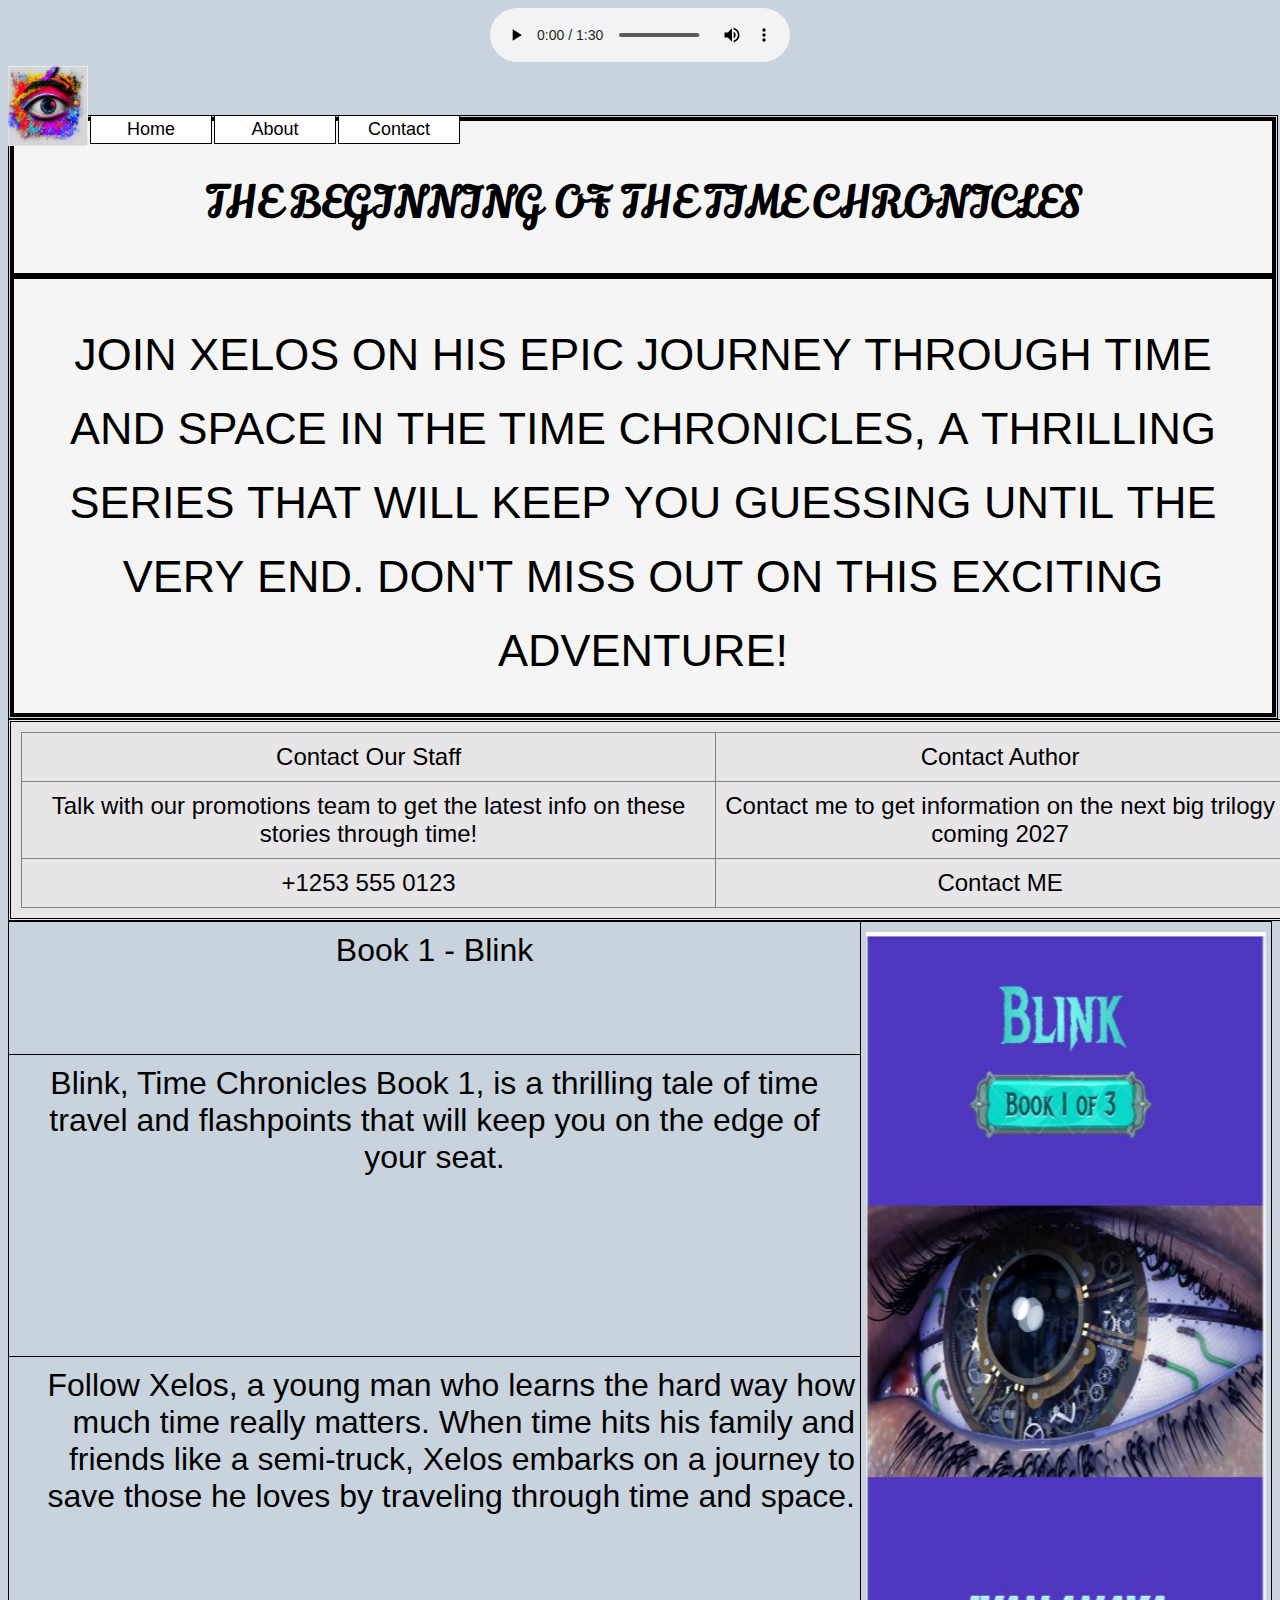
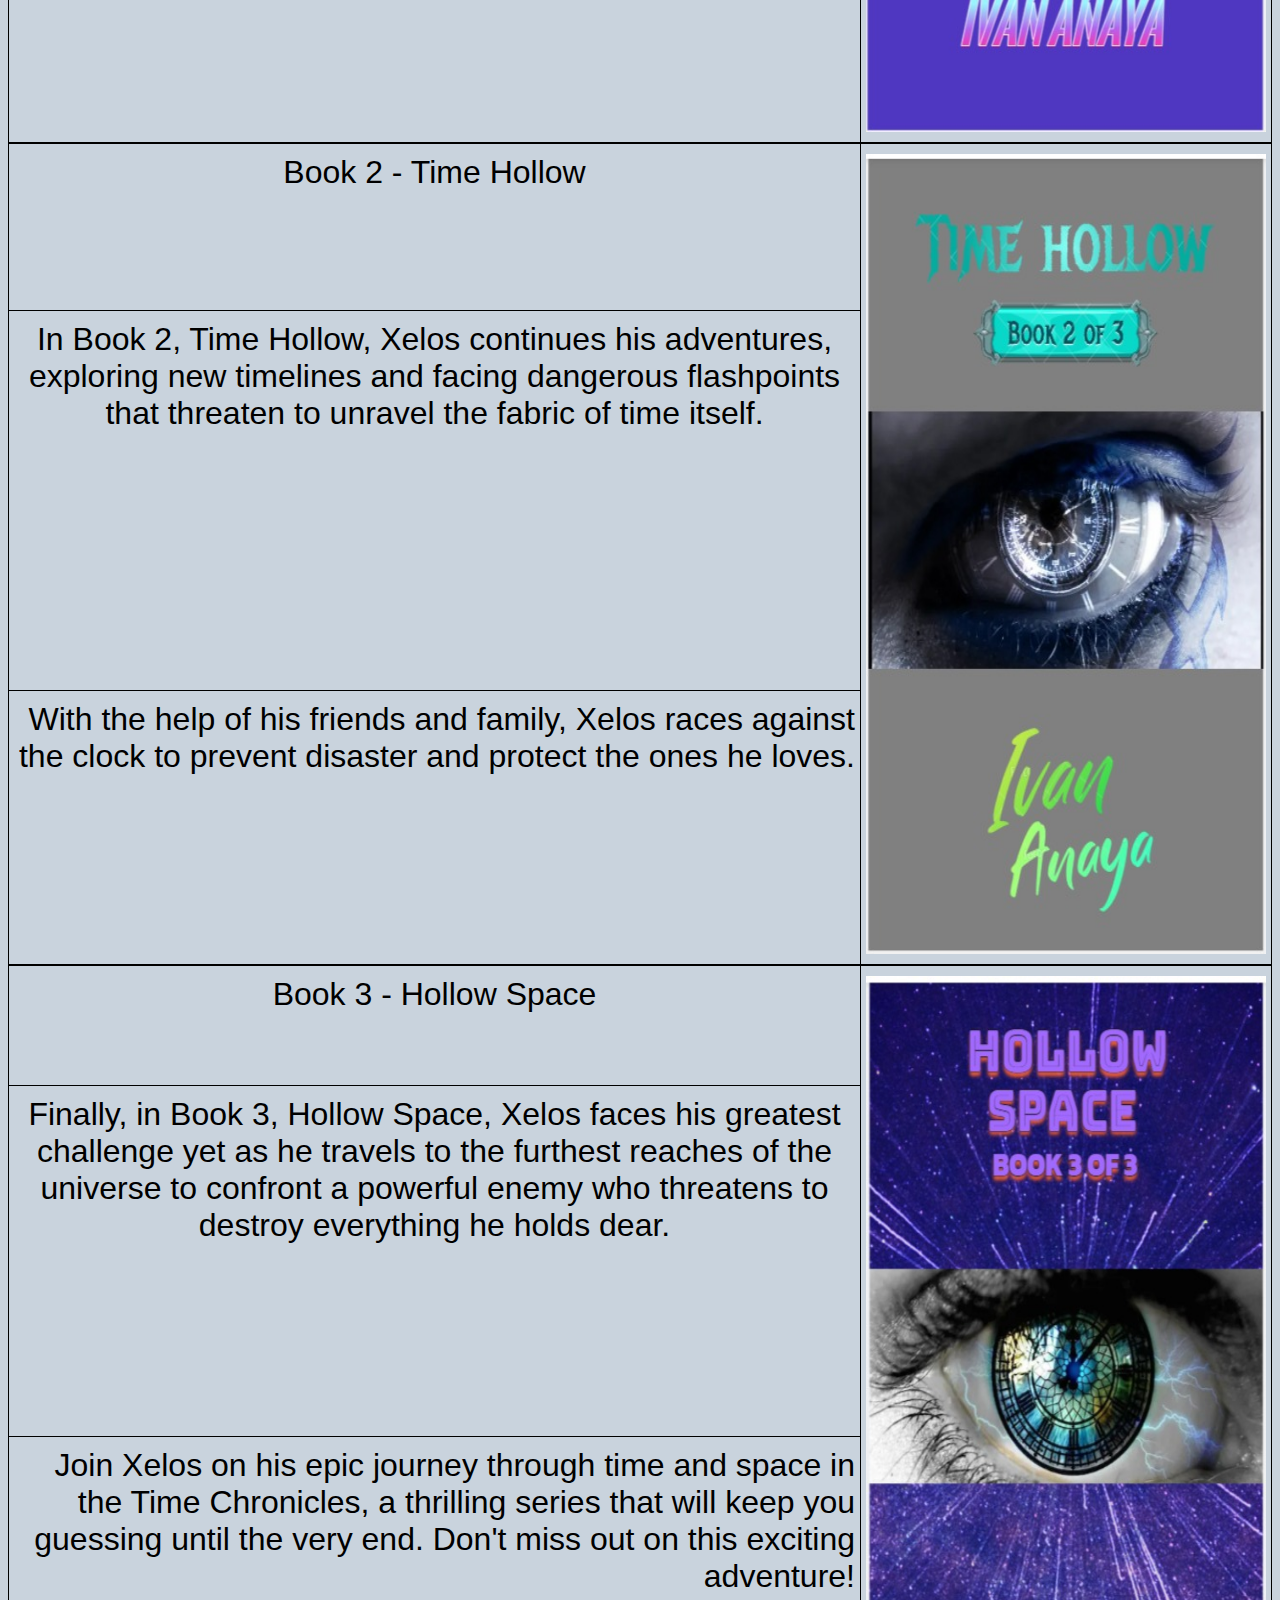
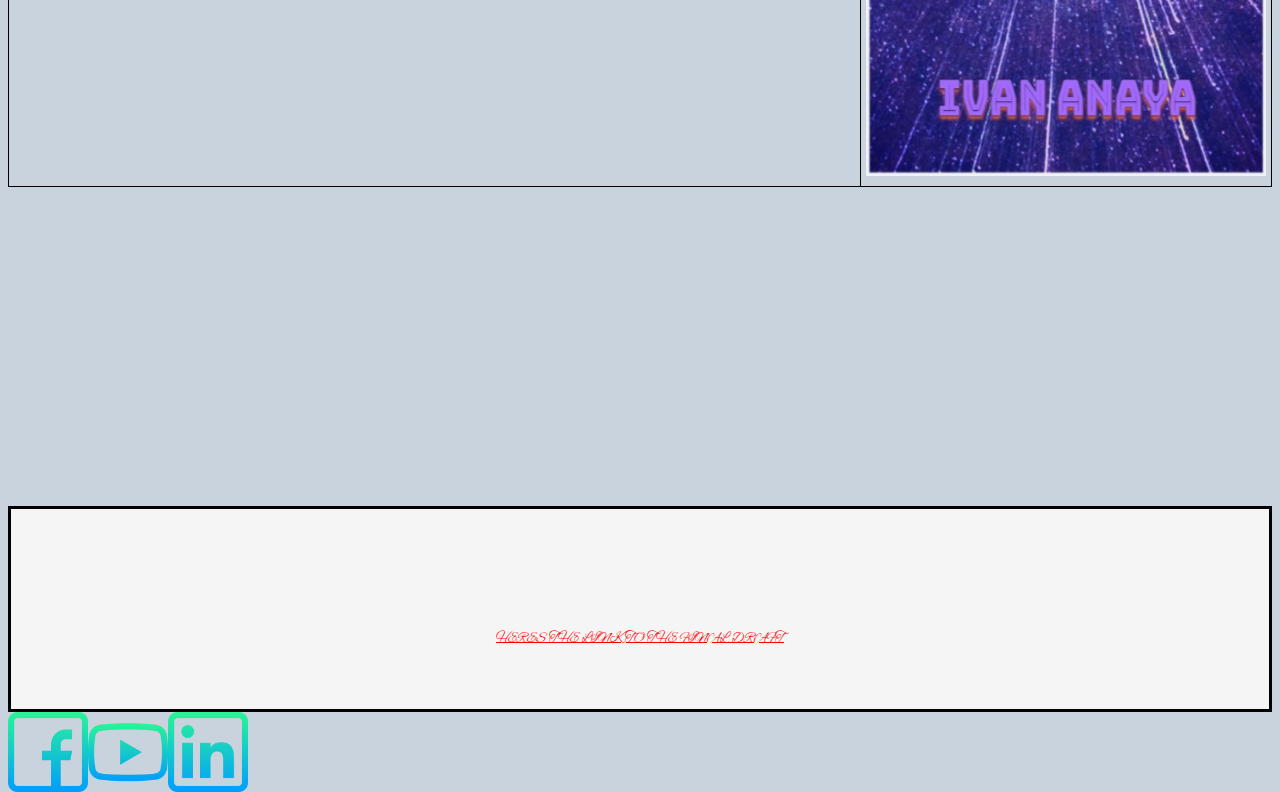
<file: Index.html>
<!DOCTYPE html>
<html>
<head>
    <meta charset="UTF-8">
    <meta http-equiv="X-UA-Compatible" content="IE=edge">
    <meta name="viewport" content="width=device-width, initial-scale=1.0">
    <title>Final Project Quarter 1</title>
    <link rel="stylesheet" href="CSS/index.css">
    <link href="about.html">
    <link href="contact.html">
    <link rel="preconnect" href="https://fonts.googleapis.com">
    <link rel="preconnect" href="https://fonts.gstatic.com" crossorigin>
    <link href="https://fonts.googleapis.com/css2?family=Alex+Brush&family=Lily+Script+One&display=swap" rel="stylesheet">
    <link rel="stylesheet" href="https://cdnjs.cloudflare.com/ajax/libs/font-awesome/6.3.0/css/all.min.css" integrity="sha512-SzlrxWUlpfuzQ+pcUCosxcglQRNAq/DZjVsC0lE40xsADsfeQoEypE+enwcOiGjk/bSuGGKHEyjSoQ1zVisanQ==" crossorigin="anonymous" referrerpolicy="no-referrer" />
    <audio autoplay controls>
      <source src="Images/Bethel_Music_-_Chroma_Intro.mp3" type="audio/mp3" />
    </audio>
</head>
<body>
    <header>
      <a href="https://www.youtube.com/@victory_code"><img src="Images/WebsiteIcon.jpg" alt="WebsiteIcon" style="width:80px;height:80px; text-align: left;"></a>
      <br>
      <br>
        <nav>
            <ul id="mainMenu">
                <li><a href="FinalProject.html">Home</a></li>
                <li><a href="About.html">About</a></li>
                <li><a href="contact.html">Contact</a></li>
            </ul>
        </nav>
    </header>
<main>
        <div class="container">
          <div class="red">The Beginning of The Time Chronicles</div>
          <div class="blue">Join Xelos on his epic journey through time and space in the Time Chronicles, a thrilling series that will keep you guessing until the very end. Don't miss out on this exciting adventure!</div>
            </div>

        <div class="grid-container">
          <style type="text/css">
            .tg  {border-collapse:collapse;border-spacing:10;}
            .tg td{border-color:black;border-style:solid;border-width:10px;font-family:Arial, sans-serif;font-size:14px;
              overflow:hidden;padding:10px 5px;word-break:normal;}
            .tg th{border-color:black;border-style:solid;border-width:10px;font-family:Arial, sans-serif;font-size:14px;
              font-weight:normal;overflow:hidden;padding:10px 5px;word-break:normal;}
            .tg .tg-y0kz{border-color:inherit;font-size:x-large;text-align:center;vertical-align:center}
            .tg .tg-jrpd{border-color:inherit;font-size:x-large;text-align:center;vertical-align:center}
            </style>
            <table class="tg">
            <thead>
              <tr>
                <th class="tg-y0kz">Contact Our Staff</th>
                <th class="tg-jrpd">Contact Author</th>
              </tr>
            </thead>
            <tbody>
              <tr>
                <td class="tg-y0kz">Talk with our promotions team to get the latest info on these stories through time!</td>
                <td class="tg-jrpd">Contact me to get information on the next big trilogy coming 2027</td>
              </tr>
              <tr>
                <td class="tg-jrpd">+1253 555 0123</td>
                <td class="tg-jrpd">Contact ME</td>
              </tr>
            </tbody>
            </table>
        </div>
          <style type="text/css">
            .tg  {border-collapse:collapse;border-spacing:0;}
            .tg td{border-color:black;border-style:solid;border-width:1px;font-family:Arial, sans-serif;font-size: 2rem;
              overflow:none;padding:10px 5px;word-break:normal;}
            .tg th{border-color:black;border-style:solid;border-width:1px;font-family:Arial, sans-serif;font-size: 2rem;
              font-weight:normal;overflow:hidden;padding:10px 5px;word-break:normal;}
            .tg .tg-6nwz{font-size:2rem;text-align:center;vertical-align:top}
            .tg .tg-0lax{text-align:right;vertical-align:top}
            </style>
            <table class="tg">
            <thead>
              <tr>
                <td class="tg-6nwz">Book 1 - Blink</td>
                <td class="tg-0lax" rowspan="3"><img src="/Images/Blink_book_1.jpg" height="800px" width="400px"></td>
              </tr>
              <tr>
                <td class="tg-6nwz">Blink, Time Chronicles Book 1, is a thrilling tale of time travel and flashpoints that will keep you on the edge of your seat.</td>
              </tr>
              <tr>
                <td class="tg-0lax">Follow Xelos, a young man who learns the hard way how much time really matters. When time hits his family and friends like a semi-truck, Xelos embarks on a journey to save those he loves by traveling through time and space.</td>
              </tr>
            </thead>
            </table>
            </div>
          <style type="text/css">
            .tg  {border-collapse:collapse;border-spacing:0;}
            .tg td{border-color:black;border-style:solid;border-width:1px;font-family:Arial, sans-serif;font-size: 2rem;
              overflow:none;padding:10px 5px;word-break:normal;}
            .tg th{border-color:black;border-style:solid;border-width:1px;font-family:Arial, sans-serif;font-size: 2rem;
              font-weight:normal;overflow:hidden;padding:10px 5px;word-break:normal;}
            .tg .tg-6nwz{font-size:2rem;text-align:center;vertical-align:top}
            .tg .tg-0lax{text-align:right;vertical-align:top}
            </style>
            <table class="tg">
            <thead>
              <tr>
                <td class="tg-6nwz">Book 2 - Time Hollow</td>
                <td class="tg-0lax" rowspan="3"><img src="/Images/Blink_book_2.jpg" height="800px" width="400px"></td>
              </tr>
              <tr>
                <td class="tg-6nwz">In Book 2, Time Hollow, Xelos continues his adventures, exploring new timelines and facing dangerous flashpoints that threaten to unravel the fabric of time itself.</td>
              </tr>
              <tr>
                <td class="tg-0lax">With the help of his friends and family, Xelos races against the clock to prevent disaster and protect the ones he loves.</td>
              </tr>
            </thead>
            </table>
            </div>
          <style type="text/css">
            .tg  {border-collapse:collapse;border-spacing:0;}
            .tg td{border-color:black;border-style:solid;border-width:1px;font-family:Arial, sans-serif;font-size: 2rem;
              overflow:none;padding:10px 5px;word-break:normal;}
            .tg th{border-color:black;border-style:solid;border-width:1px;font-family:Arial, sans-serif;font-size: 2rem;
              font-weight:normal;overflow:hidden;padding:10px 5px;word-break:normal;}
            .tg .tg-6nwz{font-size:2rem;text-align:center;vertical-align:top}
            .tg .tg-0lax{text-align:right;vertical-align:top}
            </style>
            <table class="tg">
            <thead>
              <tr>
                <td class="tg-6nwz">Book 3 - Hollow Space</td>
                <td class="tg-0lax" rowspan="3"><img src="/Images/Blink_book_3.jpg" height="800px" width="400px"></td>
              </tr>
              <tr>
                <td class="tg-6nwz">Finally, in Book 3, Hollow Space, Xelos faces his greatest challenge yet as he travels to the furthest reaches of the universe to confront a powerful enemy who threatens to destroy everything he holds dear.</td>
              </tr>
              <tr>
                <td class="tg-0lax">Join Xelos on his epic journey through time and space in the Time Chronicles, a thrilling series that will keep you guessing until the very end. Don't miss out on this exciting adventure!</td>
              </tr>
            </thead>
            </table>
            </div>
        </div>
    <iframe width="560" height="315" src="https://www.youtube.com/embed/k55SWaobwxc" title="YouTube video player" frameborder="0" allow="accelerometer; autoplay=1; clipboard-write; encrypted-media; gyroscope; picture-in-picture; web-share" allowfullscreen></iframe>
    <div class="green">
    <a href="https://app.moqups.com/NSbTSR2BjLonZPWRscSLi3D8fs0CdSrT/view/page/a1cb67f3a">Heres the link to the Final Draft</a>
  </div>
</main>
</body>
<footer>
  <a href="https://www.facebook.com/"><img src="Images/facebook.png" alt="WebsiteIcon" style="width:80px;height:80px;"></a>
  <a href="https://www.youtube.com/"><img src="Images/youtube.png" alt="WebsiteIcon" style="width:80px;height:80px;"></a>
  <a href="https://www.linkedin.com/"><img src="Images/linkedin.png" alt="WebsiteIcon" style="width:80px;height:80px;"></a>
</footer>
</html>
</file>
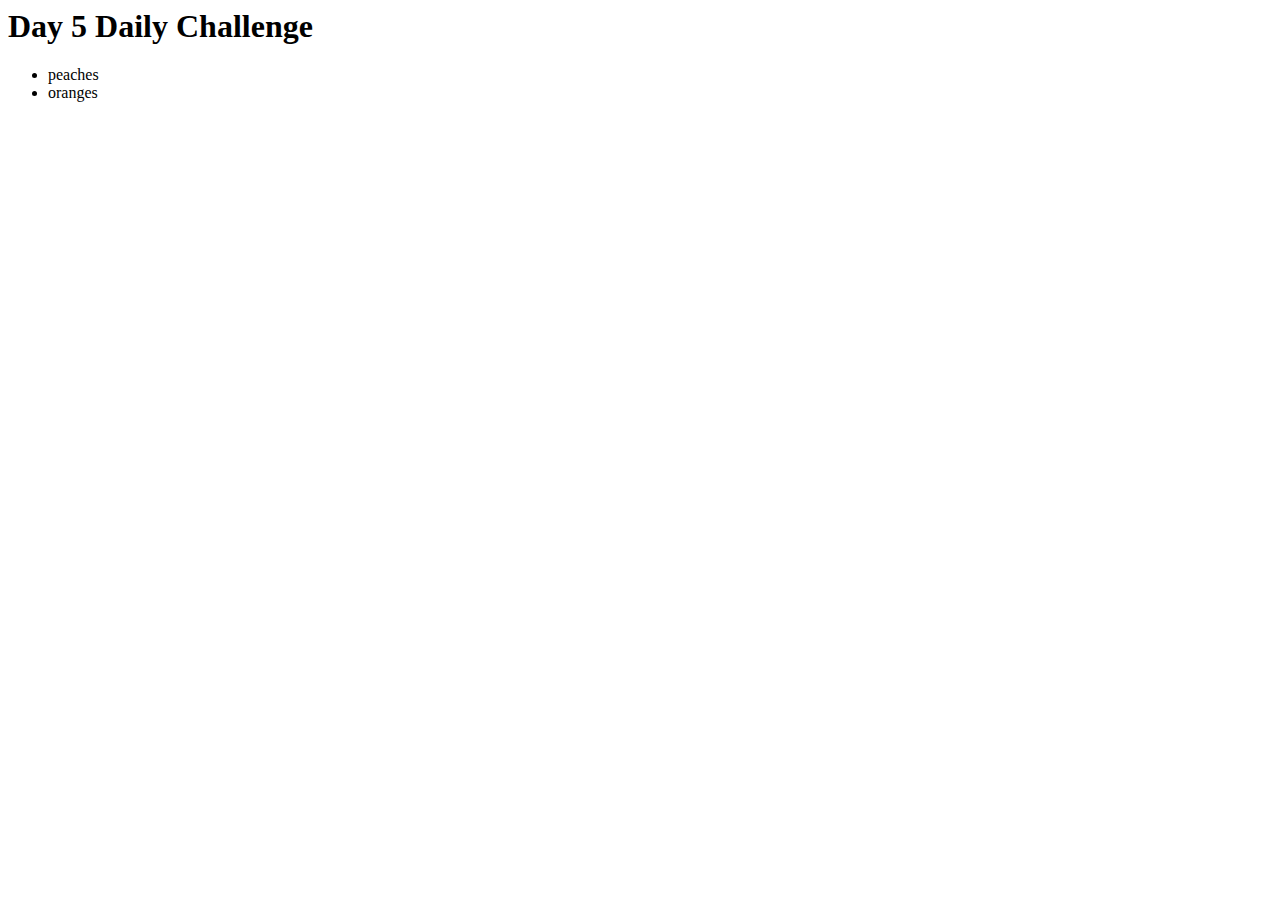
<file: codingtovictory/day5/dailyChallenge/index.html>
<html lang="en">
  <head>
    <meta charset="UTF-8" />
    <meta http-equiv="X-UA-Compatible" content="IE=edge" />
    <meta name="viewport" content="width=device-width, initial-scale=1.0" />
    <title>Day 5</title>
  </head>
  <body>
    <h1>Day 5 Daily Challenge</h1>
    <ul>
      <li>peaches</li>
      <li>oranges</li>
    </ul>
  </body>
</html>
</file>
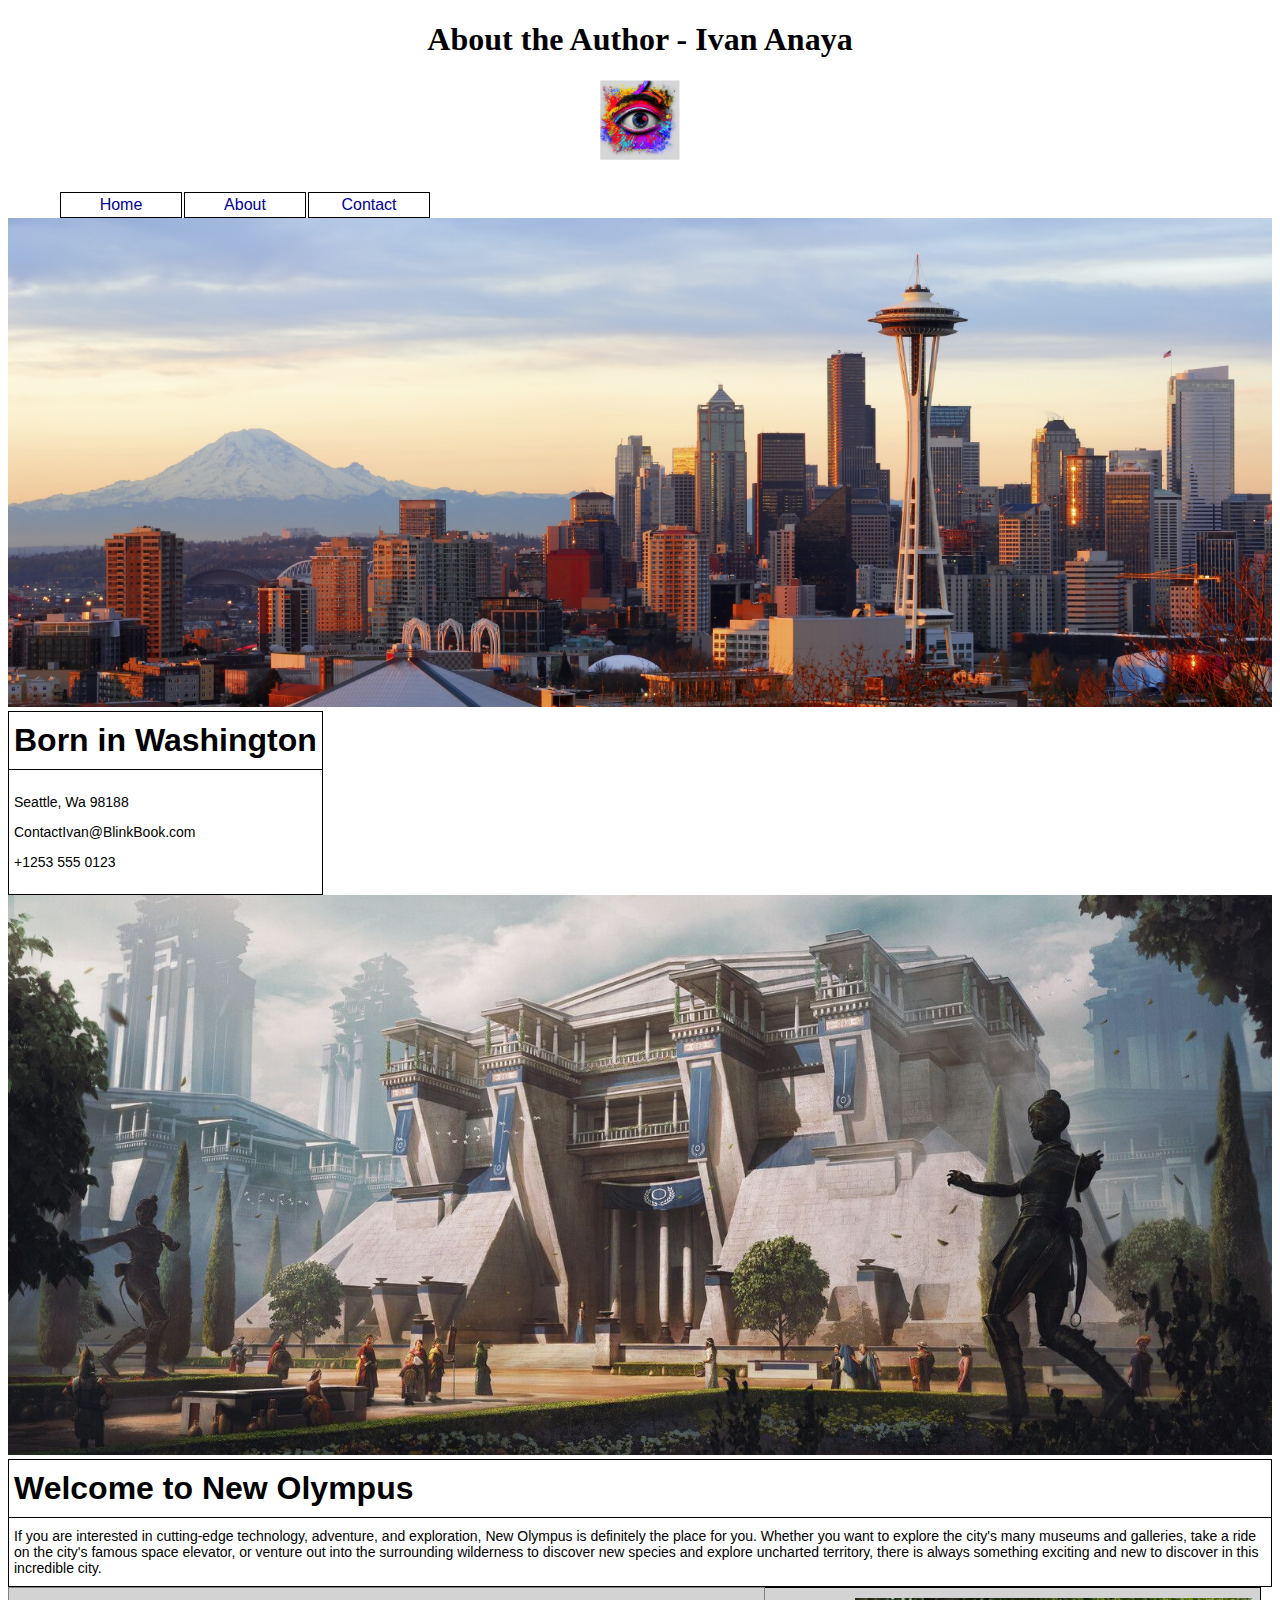
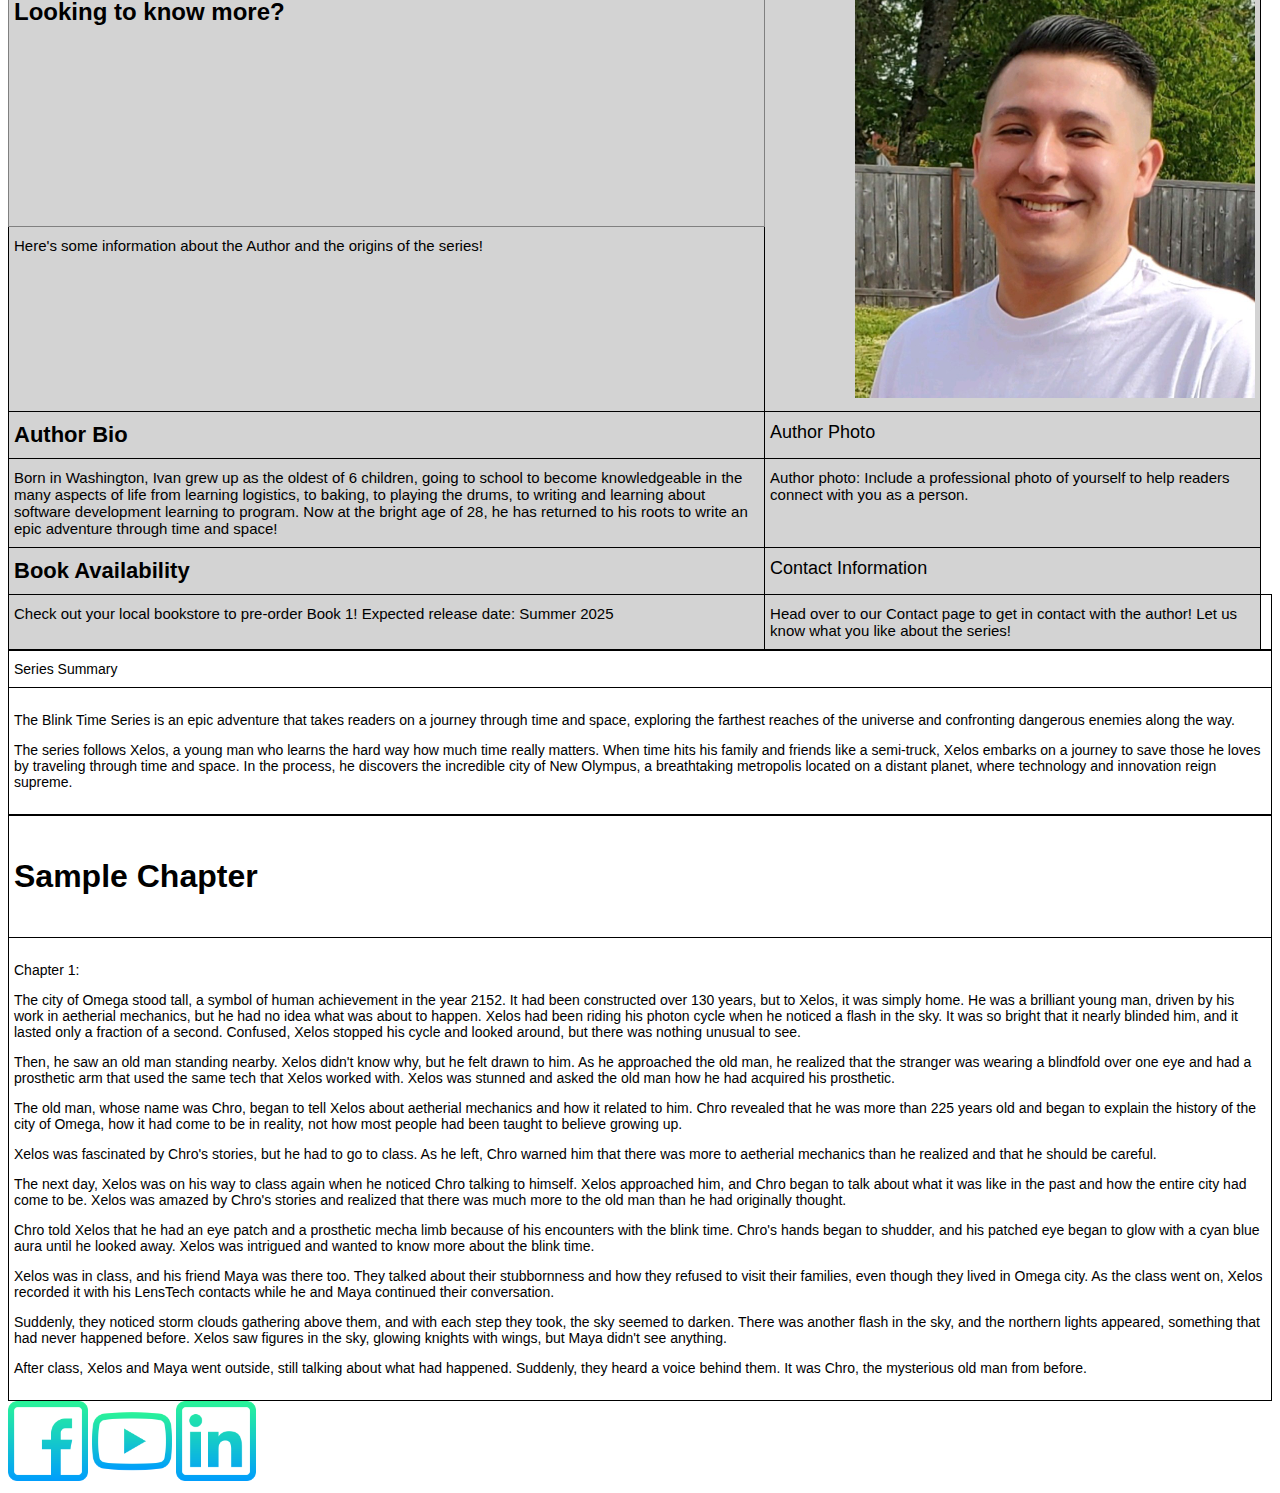
<file: about.html>
<!DOCTYPE HTML>
<html>
<header>
  <link href="CSS/IndexAbout.css" rel="stylesheet">
<body>
  <div class="h1"><h1>About the Author - Ivan Anaya</h1>
    <a href="https://www.youtube.com/@victory_code"><img src="Images/WebsiteIcon.jpg" alt="WebsiteIcon" style="width:80px;height:80px;"></a>
    <br>
    <br>
  <nav>
    <ul id="mainMenu">
      <li>
        <a href="FinalProject.html">Home</a>
      </li>
      <li>
        <a href="About.html">About</a>
      </li>
      <li>
        <a href="contact.html">Contact</a>
      </li>
    </ul>
  </nav>
</div>
</header>
<main>
  <div class="container">
    <img src="Images/Seattle_Landscape.jpg" alt="Seattle" style="width:100%;">
    <table class="tg">
      <thead>
        <tr>
          <th class="tg-p6jy" colspan="4">Born in Washington</th>
        </tr>
      </thead>
      <tbody>
        <tr>
          <td class="tg-0lax" colspan="4">
            <p>Seattle, Wa 98188</p>
            <p>ContactIvan@BlinkBook.com</p>
            <p>+1253 555 0123</p>
          </td>
        </tr>
      </tbody>
    </table>
    
    <div class="container">
      <a href="https://www.pinterest.com/pin/562809284685797328/"><img src="Images/New_Olympus_Landscape.jpg" alt="Locationinpiration" style="width:100%;"></a>
      <style type="text/css">


      .tg  {border-collapse:collapse;border-spacing:0;}
      .tg td{border-color:black;border-style:solid;border-width:1px;font-family:Arial, sans-serif;font-size:14px;
        overflow:hidden;padding:10px 5px;word-break:normal;}
      .tg th{border-color:black;border-style:solid;border-width:1px;font-family:Arial, sans-serif;font-size:14px;
        font-weight:normal;overflow:hidden;padding:10px 5px;word-break:normal;}
      .tg .tg-p6jy{font-size:32px;font-weight:bold;text-align:left;vertical-align:top}
      .tg .tg-0lax{text-align:left;vertical-align:top}
      </style>
      <table class="tg">
        <thead>
          <tr>
            <th class="tg-p6jy" colspan="4">Welcome to New Olympus</th>
          </tr>
        </thead>
        <tbody>
          <tr>
            <td class="tg-0lax" colspan="4">If you are interested in cutting-edge technology, adventure, and exploration, New Olympus is definitely the place for you. Whether you want to explore the city's many museums and galleries, take a ride on the city's famous space elevator, or venture out into the surrounding wilderness to discover new species and explore uncharted territory, there is always something exciting and new to discover in this incredible city.</td>
          </tr>
        </tbody>
      </table>
    </div>
    <style type="text/css">
      .tg  {border-collapse:collapse;border-spacing:0;}
      .tg td{border-color:black;border-style:solid;border-width:1px;font-family:Arial, sans-serif;font-size:14px;
        overflow:hidden;padding:10px 5px;word-break:normal;}
      .tg th{border-color:black;border-style:solid;border-width:1px;font-family:Arial, sans-serif;font-size:14px;
        font-weight:normal;overflow:hidden;padding:10px 5px;word-break:normal;}
      .tg .tg-9oqz{background-color:#d3d3d3;font-size:22px;font-weight:bold;text-align:left;vertical-align:top}
      .tg .tg-kftd{background-color:#d3d3d3;text-align:right;vertical-align:top}
      .tg .tg-qw9k{background-color:#d3d3d3;border-color:inherit;font-size:24px;font-weight:bold;text-align:left;vertical-align:top}
      .tg .tg-44ea{background-color:#d3d3d3;font-size:15px;text-align:left;vertical-align:top}
      .tg .tg-xygv{background-color:#d3d3d3;font-size:18px;text-align:left;vertical-align:top}
      .tg .tg-ftly{background-color:#d3d3d3;color:#000000;font-size:15px;text-align:left;vertical-align:top}
    </style>
    <table class="tg">
      <thead>
        <tr>
          <th class="tg-qw9k">Looking to know more?</th>
          <th class="tg-kftd" rowspan="2"><img src="/Images/Ivan.jpeg" height="400px" width="400px" alt="Ivan"></th>
        </tr>
        <tr>
          <th class="tg-44ea">Here's some information about the Author and the origins of the series!</th>
        </tr>
      </thead>
      <tbody>
        <tr>
          <td class="tg-9oqz">Author Bio</td>
          <td class="tg-xygv">Author Photo</td>
        </tr>
        <tr>
          <td class="tg-44ea">Born in Washington, Ivan grew up as the oldest of 6 children, going to school to become knowledgeable in the many aspects of life from learning logistics, to baking, to playing the drums, to writing and learning about software development learning to program. Now at the bright age of 28, he has returned to his roots to write an epic adventure through time and space!</td>
          <td class="tg-44ea">Author photo: Include a professional photo of yourself to help readers connect with you as a person.</td>
        </tr>
        <tr>
          <td class="tg-9oqz">Book Availability</td>
          <td class="tg-xygv">Contact Information</td>
        </tr>
        <tr>
          <td class="tg-ftly" rowspan="2">Check out your local bookstore to pre-order Book 1! Expected release date: Summer 2025</td>
          <td class="tg-44ea" rowspan="2">Head over to our Contact page to get in contact with the author! Let us know what you like about the series!</td>
        </tr>
        <tr>
          <td></td>
        </tr>
      </tbody>
    </table>
    <style type="text/css">
        .tg  {border-collapse:collapse;border-spacing:0;}
        .tg td{border-color:black;border-style:solid;border-width:1px;font-family:Arial, sans-serif;font-size:14px;
          overflow:hidden;padding:10px 5px;word-break:normal;}
        .tg th{border-color:black;border-style:solid;border-width:1px;font-family:Arial, sans-serif;font-size:14px;
          font-weight:normal;overflow:hidden;padding:10px 5px;word-break:normal;}
        .tg .tg-r0vp{font: size 28px;;font-weight:bold;text-align:left;vertical-align:top}
        .tg .tg-0lax{text-align:left;vertical-align:top}
    </style>
    <table class="tg">
      <thead>
        <tr>
          <th class="tg-0lax" colspan="4">Series Summary</th>
        </tr>
      </thead>
      <tbody>
        <tr>
          <td class="tg-0lax" colspan="4">
            <p>The Blink Time Series is an epic adventure that takes readers on a journey through time and space, exploring the farthest reaches of the universe and confronting dangerous enemies along the way.</p>
            <p>The series follows Xelos, a young man who learns the hard way how much time really matters. When time hits his family and friends like a semi-truck, Xelos embarks on a journey to save those he loves by traveling through time and space. In the process, he discovers the incredible city of New Olympus, a breathtaking metropolis located on a distant planet, where technology and innovation reign supreme.</p>
          </td>
        </tr>
      </tbody>
    </table>
    <style type="text/css">
          .tg  {border-collapse:collapse;border-spacing:0;}
          .tg td{border-color:black;border-style:solid;border-width:1px;font-family:Arial, sans-serif;font-size:14px;
            overflow:hidden;padding:10px 5px;word-break:normal;}
          .tg th{border-color:black;border-style:solid;border-width:1px;font-family:Arial, sans-serif;font-size:14px;
            font-weight:normal;overflow:hidden;padding:10px 5px;word-break:normal;}
          .tg .tg-p6jy{font-size:32px;font-weight:bold;text-align:left;vertical-align:top}
          .tg .tg-0lax{text-align:left;vertical-align:top}
    </style>
    <table class="tg">
      <thead>
        <tr>
          <th class="tg-p6jy" colspan="4">
            <p>Sample Chapter</p>
          </th>
        </tr>
      </thead>
      <tbody>
        <tr>
          <td class="tg-0lax" colspan="4">
            <p>Chapter 1:</p>
            <p>The city of Omega stood tall, a symbol of human achievement in the year 2152. It had been constructed over 130 years, but to Xelos, it was simply home. He was a brilliant young man, driven by his work in aetherial mechanics, but he had no idea what was about to happen. Xelos had been riding his photon cycle when he noticed a flash in the sky. It was so bright that it nearly blinded him, and it lasted only a fraction of a second. Confused, Xelos stopped his cycle and looked around, but there was nothing unusual to see.</p>
            <p>Then, he saw an old man standing nearby. Xelos didn't know why, but he felt drawn to him. As he approached the old man, he realized that the stranger was wearing a blindfold over one eye and had a prosthetic arm that used the same tech that Xelos worked with. Xelos was stunned and asked the old man how he had acquired his prosthetic.</p>
            <p>The old man, whose name was Chro, began to tell Xelos about aetherial mechanics and how it related to him. Chro revealed that he was more than 225 years old and began to explain the history of the city of Omega, how it had come to be in reality, not how most people had been taught to believe growing up.</p>
            <p>Xelos was fascinated by Chro's stories, but he had to go to class. As he left, Chro warned him that there was more to aetherial mechanics than he realized and that he should be careful.</p>
            <p>The next day, Xelos was on his way to class again when he noticed Chro talking to himself. Xelos approached him, and Chro began to talk about what it was like in the past and how the entire city had come to be. Xelos was amazed by Chro's stories and realized that there was much more to the old man than he had originally thought.</p>
            <p>Chro told Xelos that he had an eye patch and a prosthetic mecha limb because of his encounters with the blink time. Chro's hands began to shudder, and his patched eye began to glow with a cyan blue aura until he looked away. Xelos was intrigued and wanted to know more about the blink time.</p>
            <p>Xelos was in class, and his friend Maya was there too. They talked about their stubbornness and how they refused to visit their families, even though they lived in Omega city. As the class went on, Xelos recorded it with his LensTech contacts while he and Maya continued their conversation.</p>
            <p>Suddenly, they noticed storm clouds gathering above them, and with each step they took, the sky seemed to darken. There was another flash in the sky, and the northern lights appeared, something that had never happened before. Xelos saw figures in the sky, glowing knights with wings, but Maya didn't see anything.</p>
            <p>After class, Xelos and Maya went outside, still talking about what had happened. Suddenly, they heard a voice behind them. It was Chro, the mysterious old man from before.</p>
          </td>
        </tr>
      </tbody>
    </table>
  </div>
</main>
</body>
<footer>
  <a href="https://www.facebook.com/"><img src="Images/facebook.png" alt="WebsiteIcon" style="width:80px;height:80px;"></a>
  <a href="https://www.youtube.com/"><img src="Images/youtube.png" alt="WebsiteIcon" style="width:80px;height:80px;"></a>
  <a href="https://www.linkedin.com/"><img src="Images/linkedin.png" alt="WebsiteIcon" style="width:80px;height:80px;"></a>
</footer>
</html>
</file>
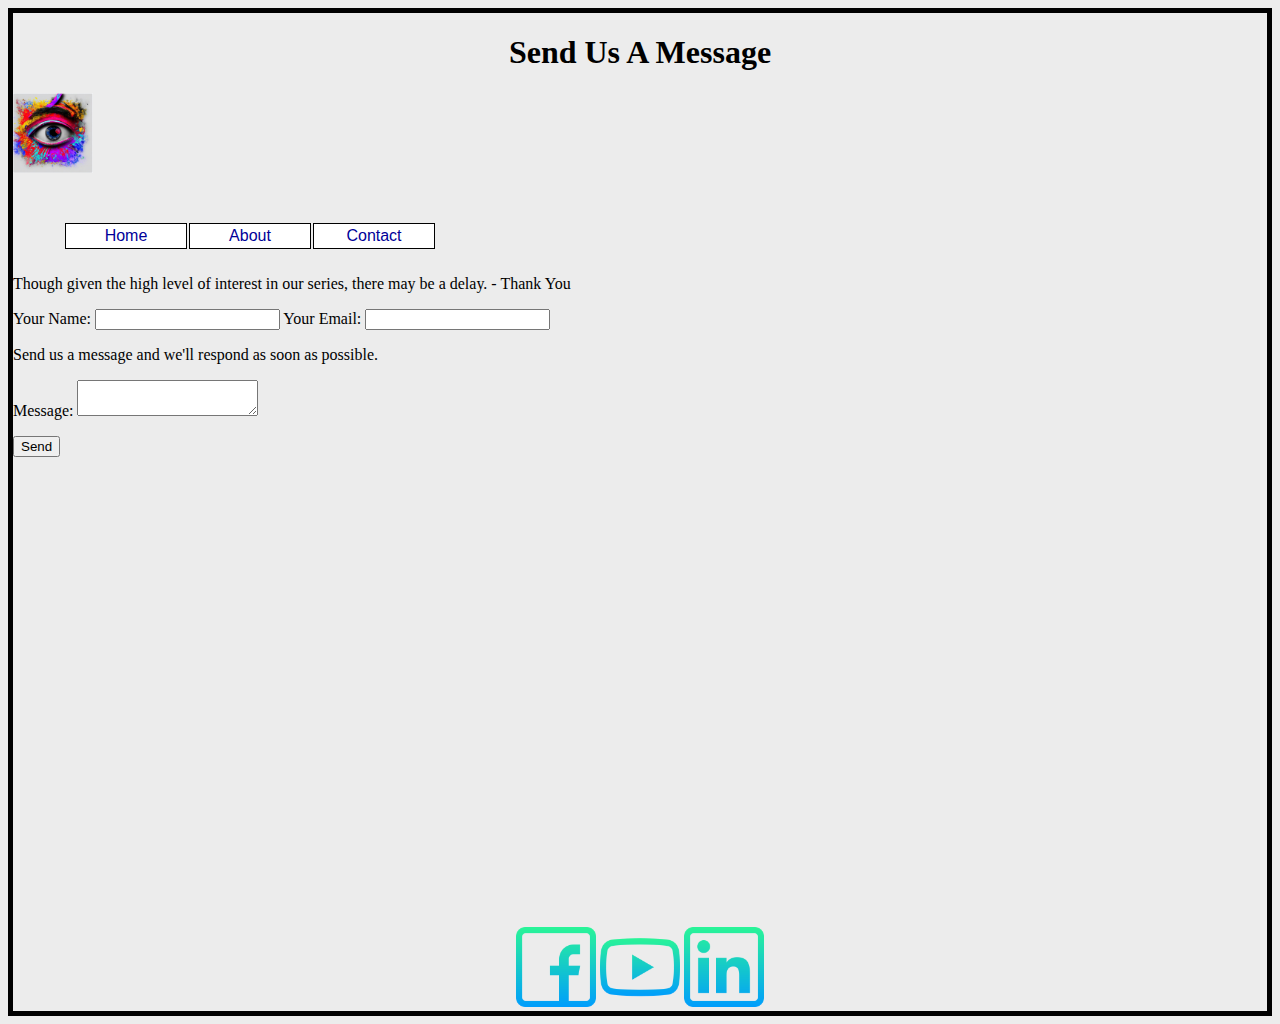
<file: contact.html>
<!DOCTYPE HTML>
<html>
<head>
<meta charset="UTF-8">
  <link href="CSS/Contact.css" rel="stylesheet">
<title>Send Us A Message</title>
</head>
<body>
<main>
<header>
<h1>Send Us A Message</h1>
</header>
<a href="https://www.youtube.com/@victory_code"><img src="Images/WebsiteIcon.jpg" alt="WebsiteIcon" style="width:80px;height:80px;"></a>
<br>
<br>
<br>
<nav>
    <ul id="mainMenu">
        <li><a href="FinalProject.html">Home</a></li>
        <li><a href="About.html">About</a></li>
        <li><a href="contact.html">Contact</a></li>
    </ul>
</nav>
<br>
<br>
<form name="contact" method="POST" data-netlify="true">
    <p>Though given the high level of interest in our series, there may be a delay. - Thank You</p>
    <p>
      <label>Your Name: <input type="text" name="name" /></label> <label>Your Email: <input type="email" name="email" /></label>
    </p>
    <p>Send us a message and we'll respond as soon as possible.</p>
    <p>
      <label>Message: <textarea name="message"></textarea></label>
    </p>
    
      <button type="submit">Send</button>
    </p>
</form>
<iframe src="https://www.google.com/maps/embed?pb=!1m18!1m12!1m3!1d2970.866390905595!2d-122.33428554862029!3d47.59510007908167!2m3!1f0!2f0!3f0!3m2!1i1024!2i768!4f13.1!3m3!1m2!1s0x54906aa3b9f1182b%3A0xa636cd513bba22dc!2sLumen%20Field!5e1!3m2!1sen!2sus!4v1680657541889!5m2!1sen!2sus" width="600" height="450" style="border:0;" allowfullscreen="" loading="lazy" referrerpolicy="no-referrer-when-downgrade"></iframe>
</main>
</body>
<footer>
    <a href="https://www.facebook.com/"><img src="Images/facebook.png" alt="WebsiteIcon" style="width:80px;height:80px;"></a>
    <a href="https://www.youtube.com/"><img src="Images/youtube.png" alt="WebsiteIcon" style="width:80px;height:80px;"></a>
    <a href="https://www.linkedin.com/"><img src="Images/linkedin.png" alt="WebsiteIcon" style="width:80px;height:80px;"></a>
  </footer>
</html>
</file>
<file: CSS/index.css>
body {
    background-color: rgb(201,211,221);
    background-repeat: repeat-x;
    text-align: center;
}
img {
      float: left;
}
a{
    color: red;
    font-size: large;
    text-align: center;

}
.green {
    font-family: 'Alex Brush', cursive;
    text-align: center;
    font-size: 2rem;
    text-emphasis-color: teal;
    font-variant-caps: all-petite-caps;

}
.blue {
    font-family: sans-serif;
    text-align: center;
    font-size: 2rem;
    text-emphasis-color: teal;
    font-variant-caps: all-petite-caps;

}
.red {
    font-family: 'Lily Script One', cursive;
    text-align: center;
    font-size: 2rem;
    text-emphasis-color: teal;
    font-variant-caps: all-petite-caps;

}
.container {
    flex-direction:column;
    text-align: center;
    height: 2%;
    width: 100%;
    border-style: double;
    }
  .red {
    background: #f5f5f5;
    font-size: 10rem;
    border-style: solid;
  }
  .green {
    background: #f5f5f5;
    font-size: 10rem;
    border-style: solid;
  }
  .blue {
    background: #f5f5f5;
    font-size: 10rem;
    border-style: solid;
  }
  .container > div {
    font-size: 5vw;
    padding: .5em;
    color: black;
  }
.grid-container {
    display: grid;
    text-align: center;
    height: 5%;
    width: 100%;
    border-style: double;
  }
  .grid-container {
    display: grid;
    grid-gap: 10px;
    background-color: #f3ececb9;
    padding: 10px;
  }
  .grid-container > div {
    background-color: rgba(255, 255, 255, 0.651);
    text-align: center;
    padding: 20px 0;
    font-size: 30px;
}
#mainMenu {
	margin:10px;
	width:900px;
	font-family: sans-serif;

}
#mainMenu li {
	display:block;
	width:120px;
	float:left;
	margin-left:2px;
	border:1px solid #000;

}

#mainMenu a {
	display:block;
	padding:3px;
	text-decoration:none;
	background-color:#fff;
	color: Black;

}

#mainMenu a:hover {
	background-color: teal;
	color:#fff;
    
}
</file>
<file: CSS/IndexAbout.css>
#mainMenu {
	margin:10px;
	width:900px;
	font-family: sans-serif;
}
#mainMenu li {
	display:block;
	width:120px;
	float:left;
	margin-left:2px;
	border:1px solid #000;
}

#mainMenu a {
	display:block;
	padding:3px;
	text-decoration:none;
	background-color:#fff;
	color:#009;
}

#mainMenu a:hover {
	background-color:#009;
	color:#fff;
}
.h1 {
	text-align: center;
}
.tg  {border-collapse:collapse;border-spacing:0;}
    .tg td{border-color:black;border-style:solid;border-width:1px;font-family:Arial, sans-serif;font-size:14px;
      overflow:hidden;padding:10px 5px;word-break:normal;}
    .tg th{border-color:black;border-style:solid;border-width:1px;font-family:Arial, sans-serif;font-size:14px;
      font-weight:normal;overflow:hidden;padding:10px 5px;word-break:normal;}
    .tg .tg-p6jy{font-size:32px;font-weight:bold;text-align:left;vertical-align:top}
    .tg .tg-0lax{text-align:left;vertical-align:top}
</file>
<file: CSS/Contact.css>
body {
	border: 5px solid black;
	background-color: #e6e6e6c0;
}
#mainMenu {
	margin:10px;
	width:900px;
	font-family: sans-serif;
	text-align: center;
}
#mainMenu li {
	display:block;
	width:120px;
	float:left;
	margin-left:2px;
	border:1px solid #000;
}

#mainMenu a {
	display:block;
	padding:3px;
	text-decoration:none;
	background-color:#fff;
	color:#009;
}

#mainMenu a:hover {
	background-color:#009;
	color:#ffffff73;
}
h1 {
	text-align: center;
}
footer {
	text-align: center;
}
</file>
